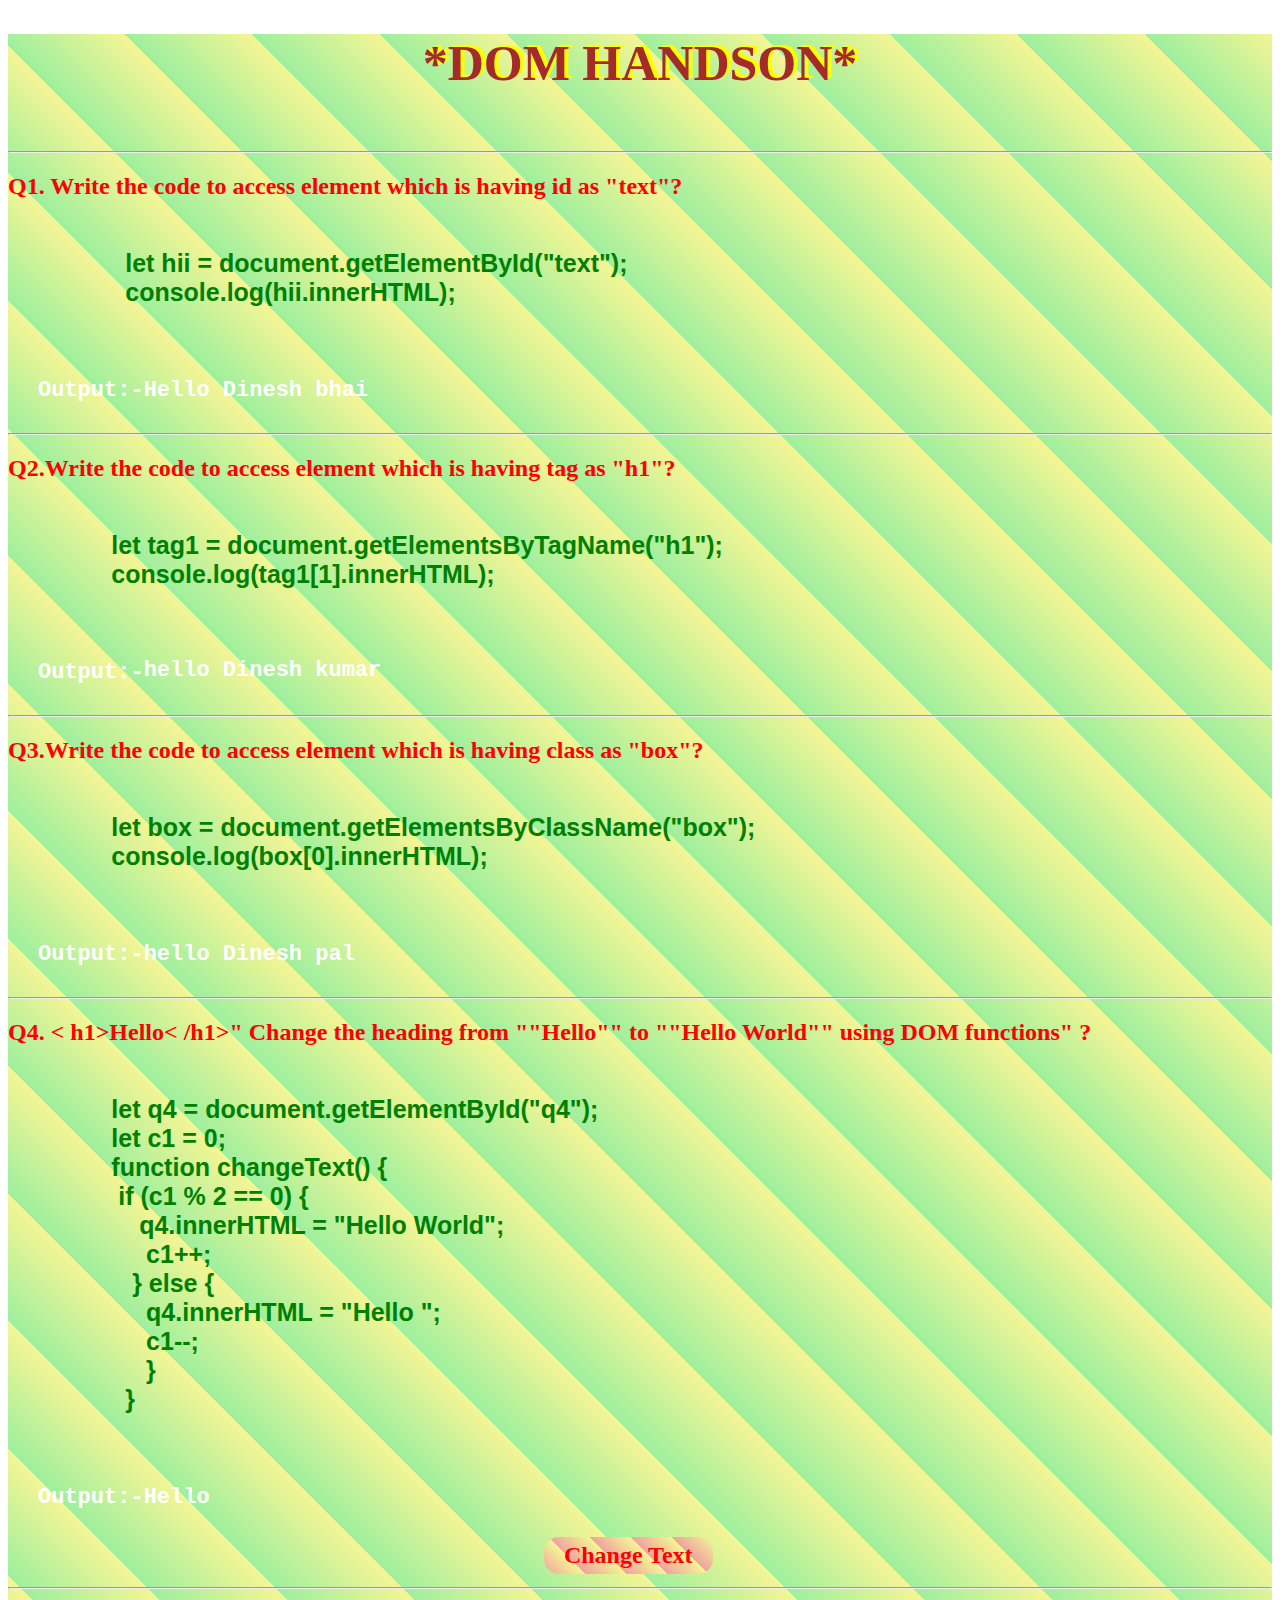
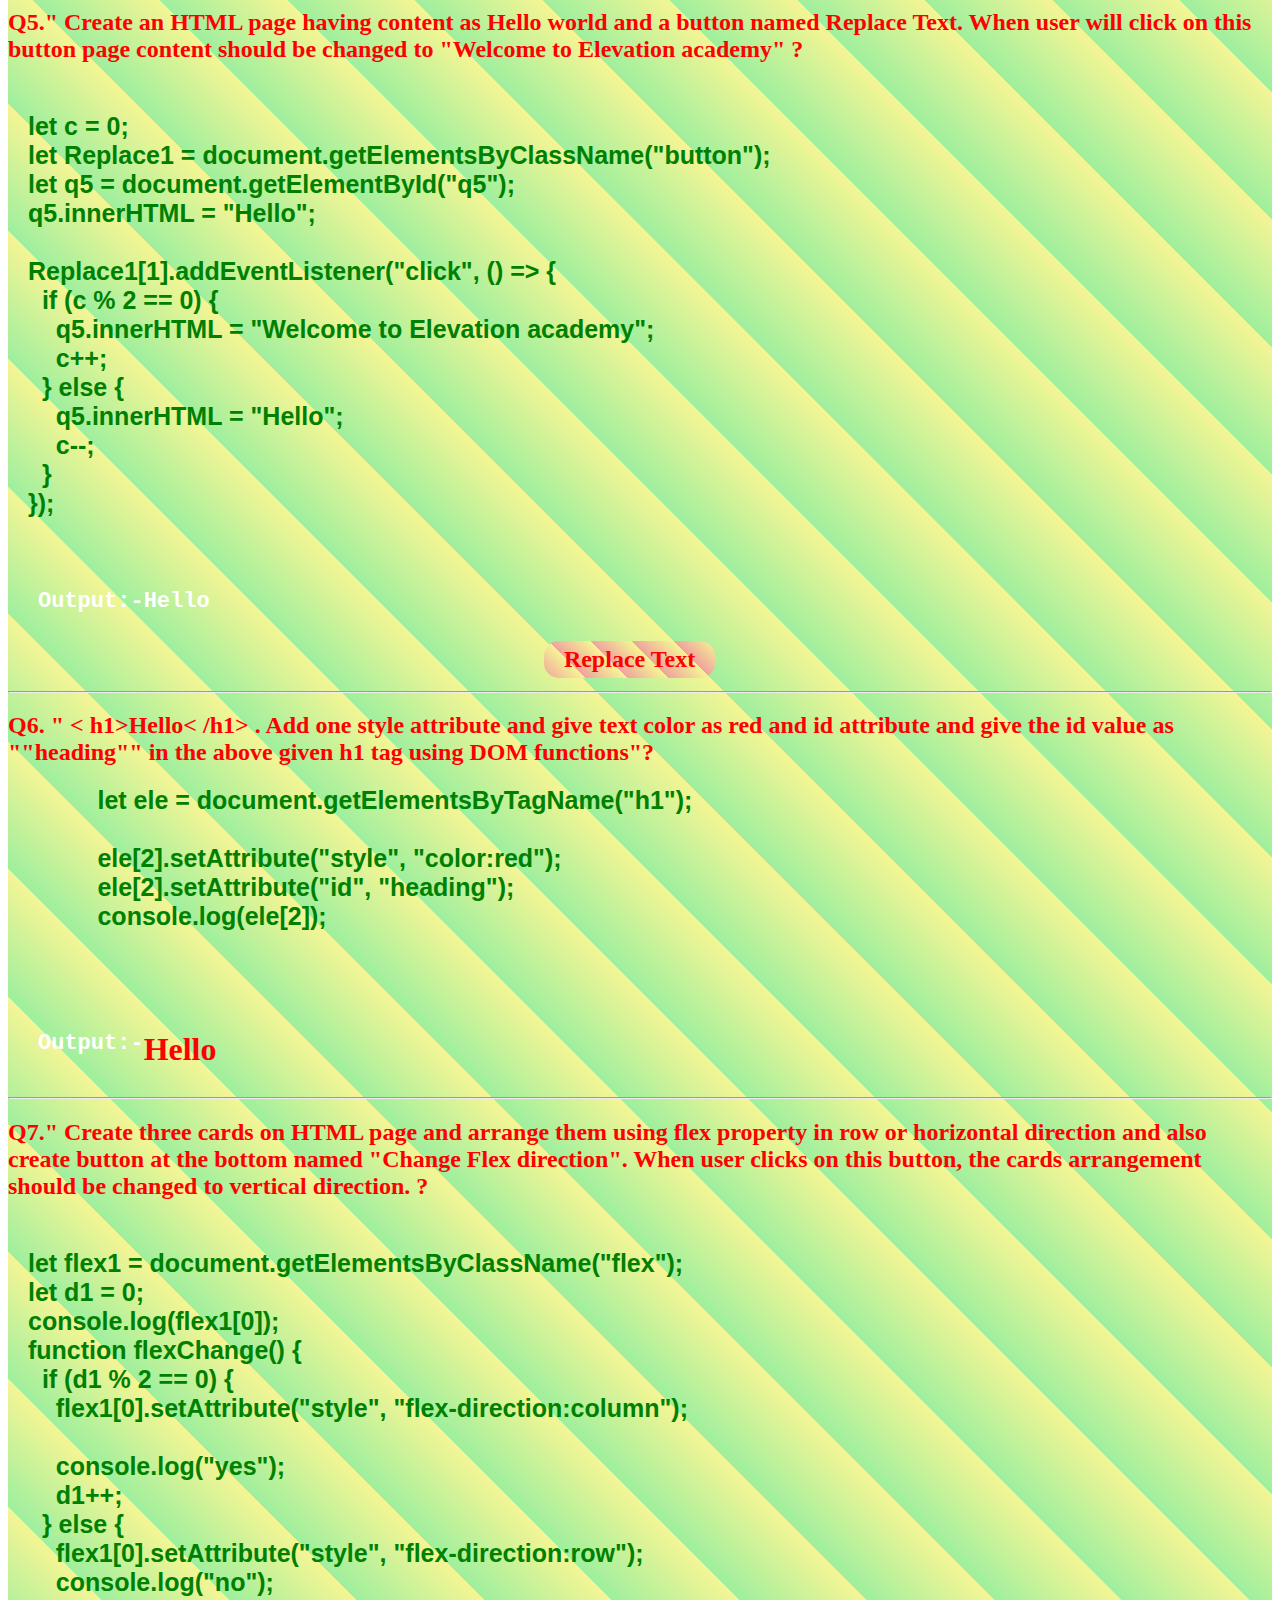
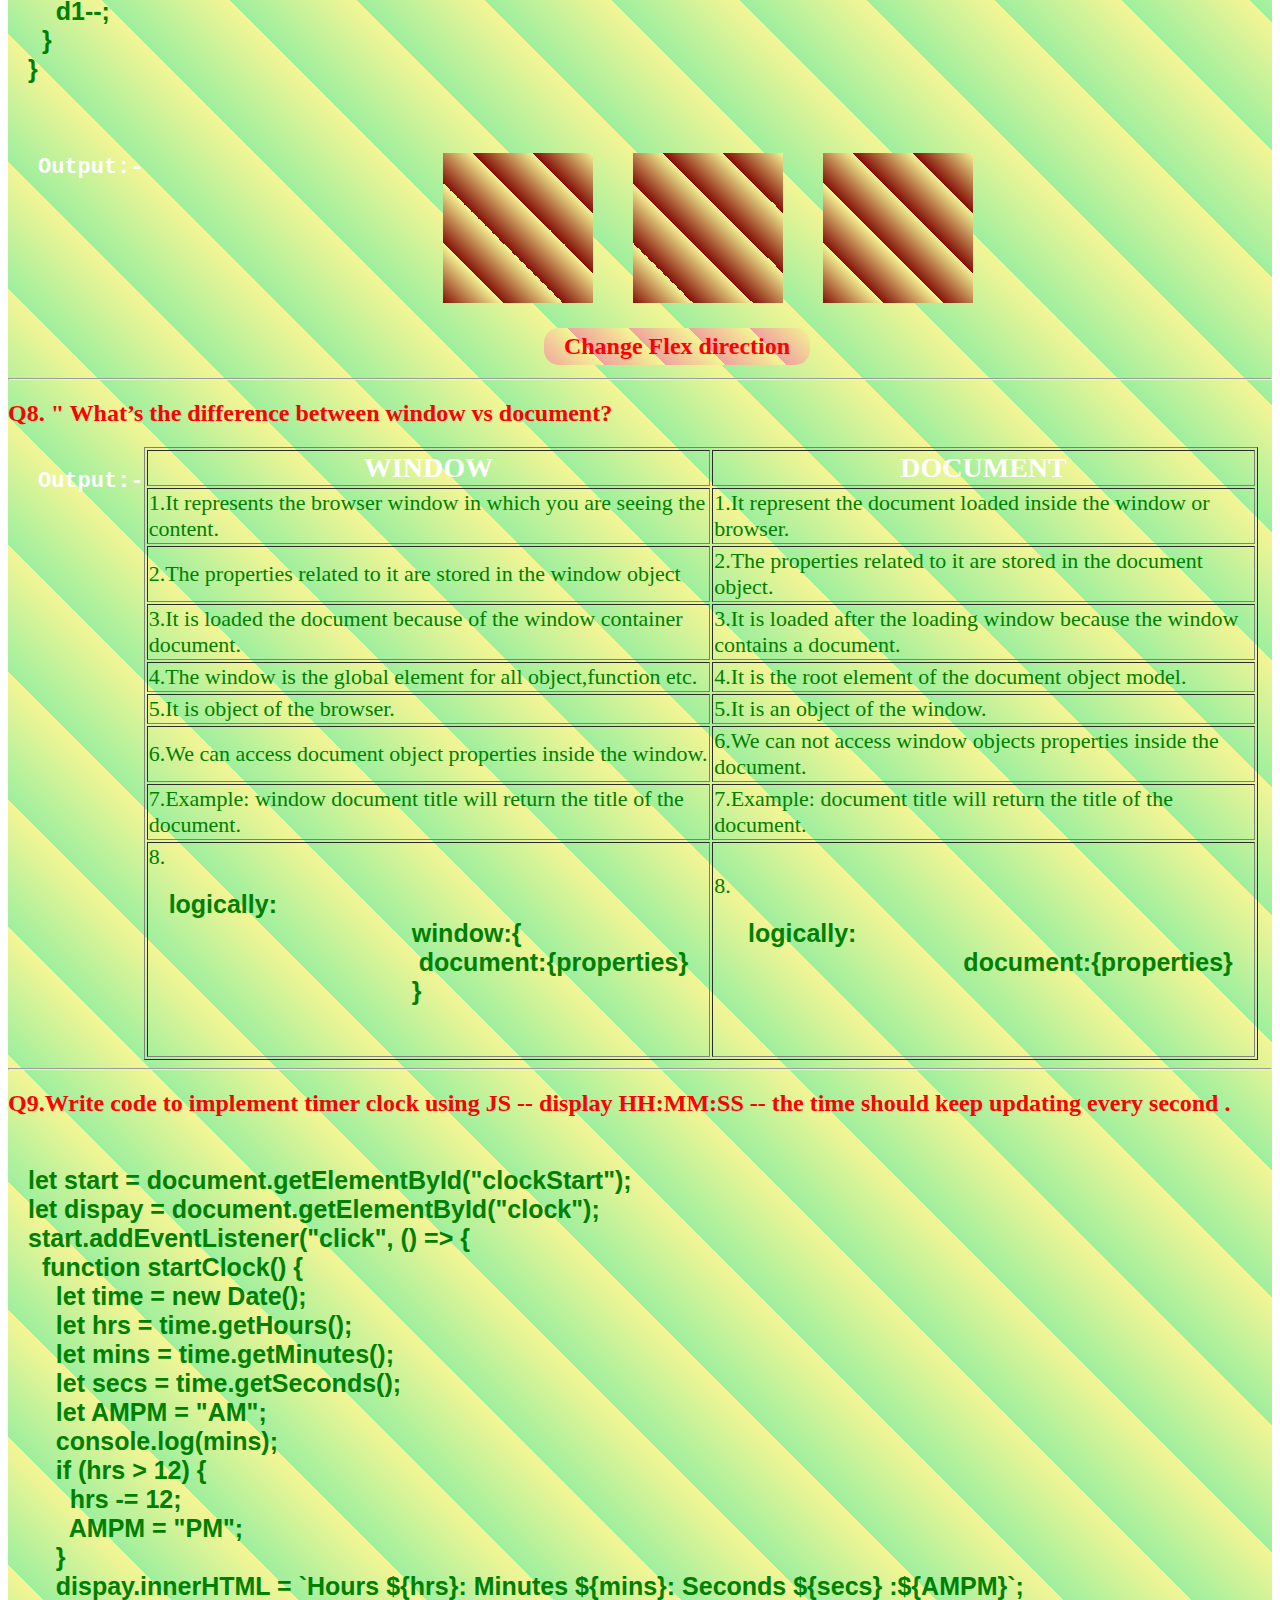
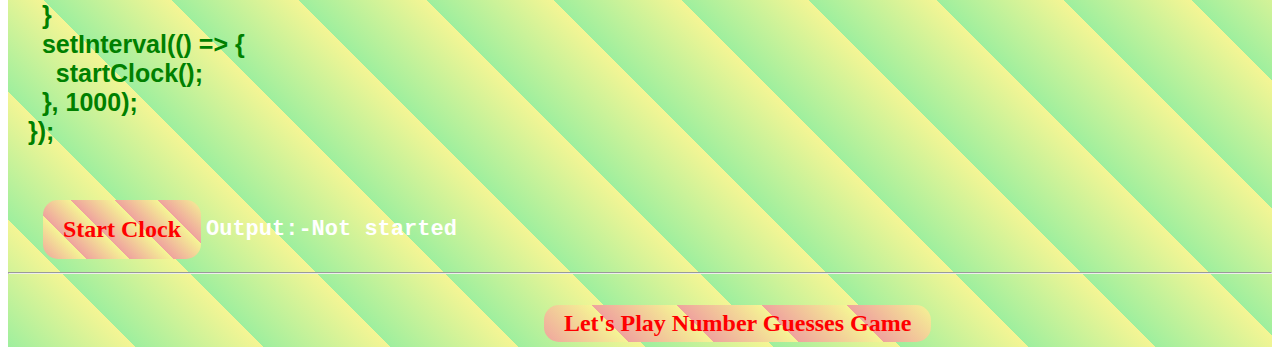
<file: index.html>
<!DOCTYPE html>
<html lang="en">
  <head>
    <meta charset="UTF-8" />
    <meta http-equiv="X-UA-Compatible" content="IE=edge" />
    <meta name="viewport" content="width=device-width, initial-scale=1.0" />
    <title>Document</title>
    <link rel="stylesheet" href="./style.css" />
  </head>

  <body>
    <div class="parent">
      <h1 class="headindigTop">*DOM HANDSON*</h1>
      <br />
      <div class="question">
        <hr />
        <h2>
          Q1. Write the code to access element which is having id as "text"?
        </h2>
        <pre>
  
              let hii = document.getElementById("text");
              console.log(hii.innerHTML);
        </pre>
        <div class="answer">
          <h3>Output:-</h3>
          <h3 id="text">Hello Dinesh bhai</h3>
        </div>
      </div>

      <div class="question">
        <hr />
        <h2>
          Q2.Write the code to access element which is having tag as "h1"?
        </h2>
        <pre>
  
            let tag1 = document.getElementsByTagName("h1");
            console.log(tag1[1].innerHTML);
        </pre>
        <div class="answer">
          <h3>Output:-</h3>
          <h1 class="output">hello Dinesh kumar</h1>
        </div>
      </div>

      <div class="question">
        <hr />
        <h2>
          Q3.Write the code to access element which is having class as "box"?
        </h2>
        <pre>
  
            let box = document.getElementsByClassName("box");
            console.log(box[0].innerHTML);
        </pre>
        <div class="answer">
          <h3>Output:-</h3>
          <h3 class="box">hello Dinesh pal</h3>
        </div>
      </div>

      <div class="question">
        <hr />

        <h2>
          Q4. < h1>Hello< /h1>" Change the heading from ""Hello"" to ""Hello
          World"" using DOM functions" ?
        </h2>
        <pre>
  
            let q4 = document.getElementById("q4");
            let c1 = 0;
            function changeText() {
             if (c1 % 2 == 0) {
                q4.innerHTML = "Hello World";
                 c1++;
               } else {
                 q4.innerHTML = "Hello ";
                 c1--;
                 }
              }
        </pre>
        <div class="answer">
          <h3>Output:-</h3>
          <h3 id="q4">Hello</h3>
        </div>
        <div class="button" onclick="changeText()">
          <button>Change Text</button>
        </div>
      </div>
      <div class="question">
        <hr />

        <h2>
          Q5." Create an HTML page having content as Hello world and a button
          named Replace Text. When user will click on this button page content
          should be changed to "Welcome to Elevation academy" ?
        </h2>
        <pre>
   
let c = 0;
let Replace1 = document.getElementsByClassName("button");
let q5 = document.getElementById("q5");
q5.innerHTML = "Hello";

Replace1[1].addEventListener("click", () => {
  if (c % 2 == 0) {
    q5.innerHTML = "Welcome to Elevation academy";
    c++;
  } else {
    q5.innerHTML = "Hello";
    c--;
  }
});
        </pre>
        <div class="answer">
          <h3>Output:-</h3>
          <h3 id="q5">Hello</h3>
        </div>
        <div class="button"><button>Replace Text</button></div>
      </div>
      <div class="question">
        <hr />
        <h2>
          Q6. " < h1>Hello< /h1> . Add one style attribute and give text color
          as red and id attribute and give the id value as ""heading"" in the
          above given h1 tag using DOM functions"?
        </h2>
        <pre>
          let ele = document.getElementsByTagName("h1");

          ele[2].setAttribute("style", "color:red");
          ele[2].setAttribute("id", "heading");
          console.log(ele[2]);
          
        </pre>
        <div class="answer">
          <h3>Output:-</h3>
          <div class="box"><h1>Hello</h1></div>
        </div>
      </div>
      <div class="question">
        <hr />

        <h2>
          Q7." Create three cards on HTML page and arrange them using flex
          property in row or horizontal direction and also create button at the
          bottom named "Change Flex direction". When user clicks on this button,
          the cards arrangement should be changed to vertical direction. ?
        </h2>
        <pre>
   
let flex1 = document.getElementsByClassName("flex");
let d1 = 0;
console.log(flex1[0]);
function flexChange() {
  if (d1 % 2 == 0) {
    flex1[0].setAttribute("style", "flex-direction:column");

    console.log("yes");
    d1++;
  } else {
    flex1[0].setAttribute("style", "flex-direction:row");
    console.log("no");
    d1--;
  }
}
        </pre>
        <div class="answer">
          <h3>Output:-</h3>
          <!-- <h3 id="q5">Hello</h3> -->
          <div class="flex">
            <div class="flexbox"></div>
            <div class="flexbox"></div>
            <div class="flexbox"></div>
          </div>
        </div>

        <div class="button" onclick="flexChange()">
          <button>Change Flex direction</button>
        </div>
      </div>
      <div class="question">
        <hr />
        <h2>Q8. " What’s the difference between window vs document?</h2>

        <div class="answer">
          <h3>Output:-</h3>
          <div class="box">
            <table border="1" cellpadding="1">
              <tr>
                <th>WINDOW</th>

                <th>DOCUMENT</th>
              </tr>
              <tr>
                <td>
                  1.It represents the browser window in which you are seeing the
                  content.
                </td>
                <td>
                  1.It represent the document loaded inside the window or
                  browser.
                </td>
              </tr>
              <tr>
                <td>
                  2.The properties related to it are stored in the window object
                </td>
                <td>
                  2.The properties related to it are stored in the document
                  object.
                </td>
              </tr>
              <tr>
                <td>
                  3.It is loaded the document because of the window container
                  document.
                </td>
                <td>
                  3.It is loaded after the loading window because the window
                  contains a document.
                </td>
              </tr>
              <tr>
                <td>
                  4.The window is the global element for all object,function
                  etc.
                </td>
                <td>4.It is the root element of the document object model.</td>
              </tr>
              <tr>
                <td>5.It is object of the browser.</td>
                <td>5.It is an object of the window.</td>
              </tr>
              <tr>
                <td>
                  6.We can access document object properties inside the window.
                </td>
                <td>
                  6.We can not access window objects properties inside the
                  document.
                </td>
              </tr>
              <tr>
                <td>
                  7.Example: window document title will return the title of the
                  document.
                </td>
                <td>
                  7.Example: document title will return the title of the
                  document.
                </td>
              </tr>
              <tr>
                <td>
                  8.
                  <pre>
logically:
                                   window:{
                                    document:{properties}
                                   }
                   </pre
                  >
                </td>
                <td>
                  8.
                  <pre>
  logically:
                                 document:{properties}
                  </pre>
                </td>
              </tr>
            </table>
          </div>
        </div>
      </div>
      <div class="question">
        <hr />
        <h2>
          Q9.Write code to implement timer clock using JS -- display HH:MM:SS --
          the time should keep updating every second .
        </h2>
        <pre>
  
let start = document.getElementById("clockStart");
let dispay = document.getElementById("clock");
start.addEventListener("click", () => {
  function startClock() {
    let time = new Date();
    let hrs = time.getHours();
    let mins = time.getMinutes();
    let secs = time.getSeconds();
    let AMPM = "AM";
    console.log(mins);
    if (hrs > 12) {
      hrs -= 12;
      AMPM = "PM";
    }
    dispay.innerHTML = `Hours ${hrs}: Minutes ${mins}: Seconds ${secs} :${AMPM}`;
  }
  setInterval(() => {
    startClock();
  }, 1000);
});
        </pre>
        <div class="answer">
          <button id="clockStart">Start Clock</button>

          <h3>Output:-</h3>

          <h3 class="box" id="clock">Not started</h3>
        </div>
        <hr />
        <br />
        <div class="button" onclick="flexChangse()">
          <a href="./game.html">
            <button>Let's Play Number Guesses Game</button></a
          >
        </div>
      </div>
    </div>

    <script src="./index.js"></script>
  </body>
</html>
</file>
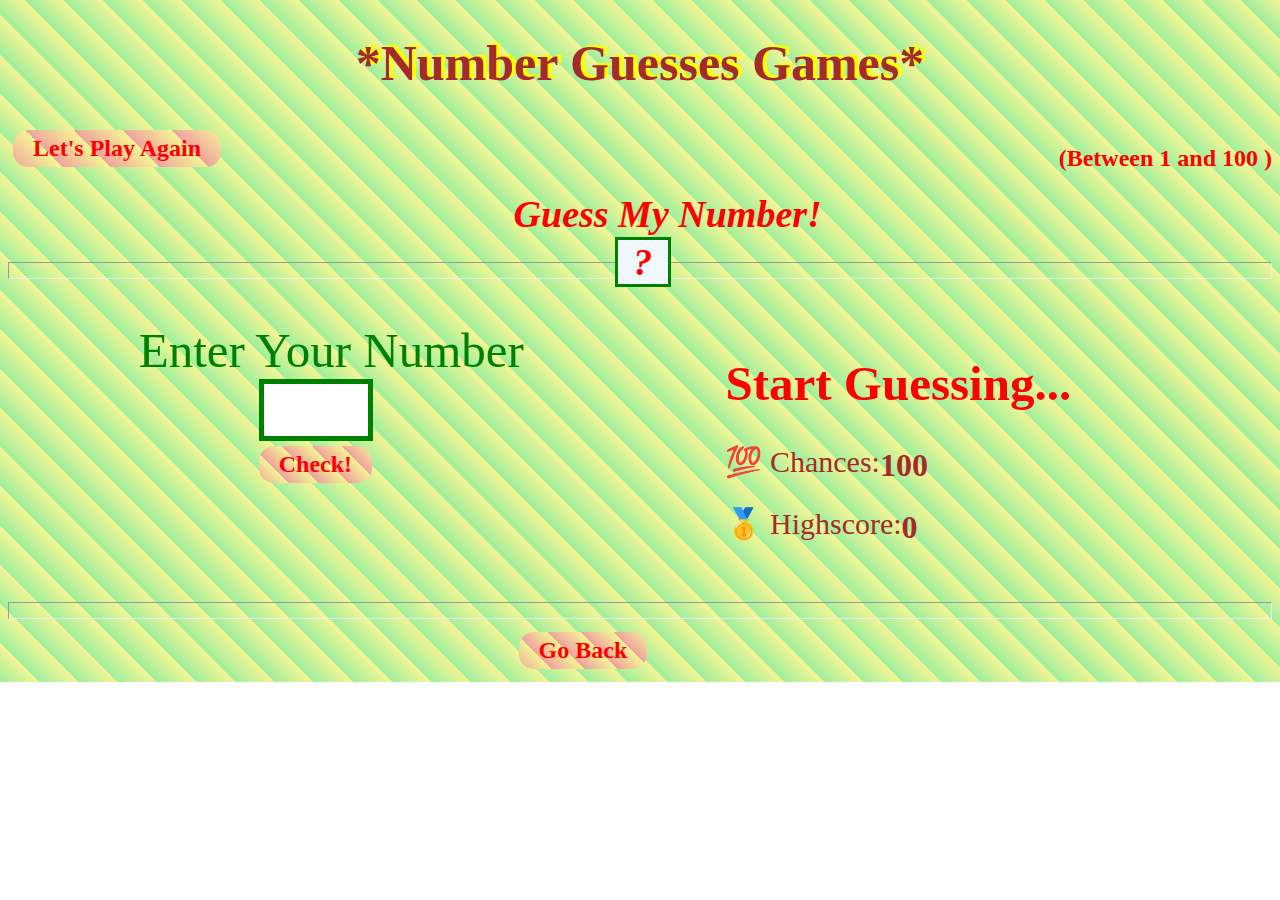
<file: game.html>
<!DOCTYPE html>
<html lang="en">
  <head>
    <meta charset="UTF-8" />
    <meta http-equiv="X-UA-Compatible" content="IE=edge" />
    <meta name="viewport" content="width=device-width, initial-scale=1.0" />
    <title>Document</title>
    <link rel="stylesheet" href="./game.css" />
  </head>
  <body>
    <div class="parent">
      <h1 class="headindigTop dinesh">*Number Guesses Games*</h1>
      <div class="between">
        <div><button onclick="refresh()">Let's Play Again</button></div>
        <div><h2>(Between 1 and 100 )</h2></div>
      </div>

      <div class="guessMyNumber biharnumer">Guess My Number!</div>
      <br />

      <hr />

      <div class="guessMyNumberSymbol ganesh">?</div>

      <div class="section">
        <div class="left">
          <label for="userNmber">Enter Your Number</label>
          <br />
          <input type="number" id="userNmber" value="" />
          <br />
          <button class="check" onclick="check()">Check!</button>
        </div>
        <div class="right">
          <h1 class="message dinesh">Start Guessing...</h1>
          <div class="count">
            <span>💯 Chances: </span>
            <h1 class="counts">100</h1>
          </div>
          <div class="high">
            <span>🥇 Highscore: </span>
            <h1 class="highScore">0</h1>
          </div>
        </div>
      </div>
      <hr />
      <a href="./index.html" class="goBack" id="dkp">
        <button>Go Back</button></a
      >
    </div>
    <span class="space" id="rkp"></span>
    <script src="./game.js"></script>
  </body>
</html>
</file>
<file: style.css>
.parent{
    /* background-color: aqua; */
    background-repeat: no-repeat;
    background-size: cover;
    background-image: repeating-linear-gradient(45deg,rgb(158, 239, 158),rgb(245, 245, 148) 2%);
}
.headindigTop{
    text-align: center;
    color: brown;
    font-size: 50px;
    font-family: Cambria, Cochin, Georgia, Times, 'Times New Roman', serif;
    text-shadow: 4px -2px yellow;
}
h2,.pre{
    color: red;
    font-family: cursive;

}
pre{
    margin: 20px;
    font-size: 25px;
    color: green;
    font-weight: 900;
    font-family: 'Franklin Gothic Medium', 'Arial Narrow', Arial, sans-serif;
}
h3{
    color: rgb(255, 255, 255);
    font-size: 22px;
    font-weight: 600;
    font-family: 'Courier New', Courier, monospace;
}
.answer{
    display: flex;
    margin-left: 30px;
}
.output{
    color: rgb(255, 255, 255);
    font-size: 22px;
    font-weight: 600;
    font-family: 'Courier New', Courier, monospace;
    margin-top: 20px;
}

button{
    padding: 5px 20px;
    font-size: 24px;
    color: red; 
    font-family: cursive;
    border-radius: 15px;
    border: 0px solid red;
    background-repeat: no-repeat;
    background-size: cover;
    margin: 5px;
    font-weight: bold;
    background-image: repeating-linear-gradient(45deg,rgb(239, 163, 158),rgb(245, 245, 148) 20%);


}
button:hover{
    border: 2px solid red;
}
.button{
    margin-left: 42%;

}
.preQuestion{
    margin: 20px;
    font-size: 25px;
    color: green;
    font-weight: 900;
}
.flex{
    display: flex;
    /* display: block; */

    margin: auto;

}
.flexbox{
   height: 150px;
   width: 150px;
   background-image: repeating-linear-gradient(45deg,rgb(132, 15, 7),rgb(245, 245, 148) 20%);

   margin: 20px 20px;
   background-color: aqua;
}
table{
    /* margin: auto; */
width: 500px;
   height: 400px;
}

.between{
    display: flex;
    justify-content: space-between;
}
th{
    color: white;
    font-size: 28px;
}
td{
    color: green;
    font-size: 22px;
    font-family: cursive;
}
</file>
<file: game.css>
button:hover{
    border: 2px solid red;
}
.button{
    margin-left: 42%;

}
.between{
    display: flex;
    justify-content: space-between;
}
button{
    padding: 5px 20px;
    font-size: 24px;
    color: red; 
    font-family: cursive;
    border-radius: 15px;
    border: 0px solid red;
    background-repeat: no-repeat;
    background-size: cover;
    margin: 5px;
    font-weight: bold;
    background-image: repeating-linear-gradient(45deg,rgb(239, 163, 158),rgb(245, 245, 148) 20%);


}
.parent{
    /* background-color: aqua; */
    background-repeat: no-repeat;
    height: 80%;
    width: 100%;
    padding: 0px;
    box-sizing: border-box;
    background-size: cover;
    /* background-image: repeating-linear-gradient(45deg,rgb(158, 239, 158),rgb(245, 245, 148) 2%); */
}
.headindigTop{
    text-align: center;
    color: brown;
    font-size: 50px;
    font-family: Cambria, Cochin, Georgia, Times, 'Times New Roman', serif;
    text-shadow: 4px -2px yellow;
}
.guessMyNumber,.guessMyNumberSymbol{
    margin-left: 40%;
    font-weight: 900;
    font-style: italic;
    font-size: 38px;
    color: red;
    /* border: 1px solid green; */
}
h2{
    color: red;
    font-family: cursive;

}
hr{
    height: 5px;
    padding: 5px;
    color: aqua;
}
.guessMyNumberSymbol{
      border: 3px solid green;
      background-color: aliceblue;
      text-align: center;
      width: 50px;
      margin-left: 48%;
      margin-top: -50px;
}
.section{
    display: flex;
    margin: 35px 100px;
    justify-content: space-around;
}
label{
    color: green;
    font-size: 49px;
   margin-left: -70px;
    /* margin: auto; */
}
input{
    height: 50px;
    width: 100px;
    margin-left: 50px;
    color: brown;
    text-align: center;
    font-size: 32px;
    color: aqua;
    font-weight: bold;
        border: 5px solid green;
}
.check{
    margin-left: 50px ;
}
.high,.count{
    display: flex;
}
span{
    color: brown;
    font-size: 30px;
}
.message{
    color: red;
    font-size: 49px;
}
.highScore,.counts{
    margin-top: 3px;
    color: brown;
}
body{
    background-repeat: no-repeat;
    height: 99%;
    /* width: 100%; */
    padding: 0px;
    box-sizing: border-box;
    background-size: cover;
    background-image: repeating-linear-gradient(45deg,rgb(158, 239, 158),rgb(245, 245, 148) 2%);

}
.goBack{
    margin-left: 40%;
    text-align: center;
}
.space{
    
}
</file>
